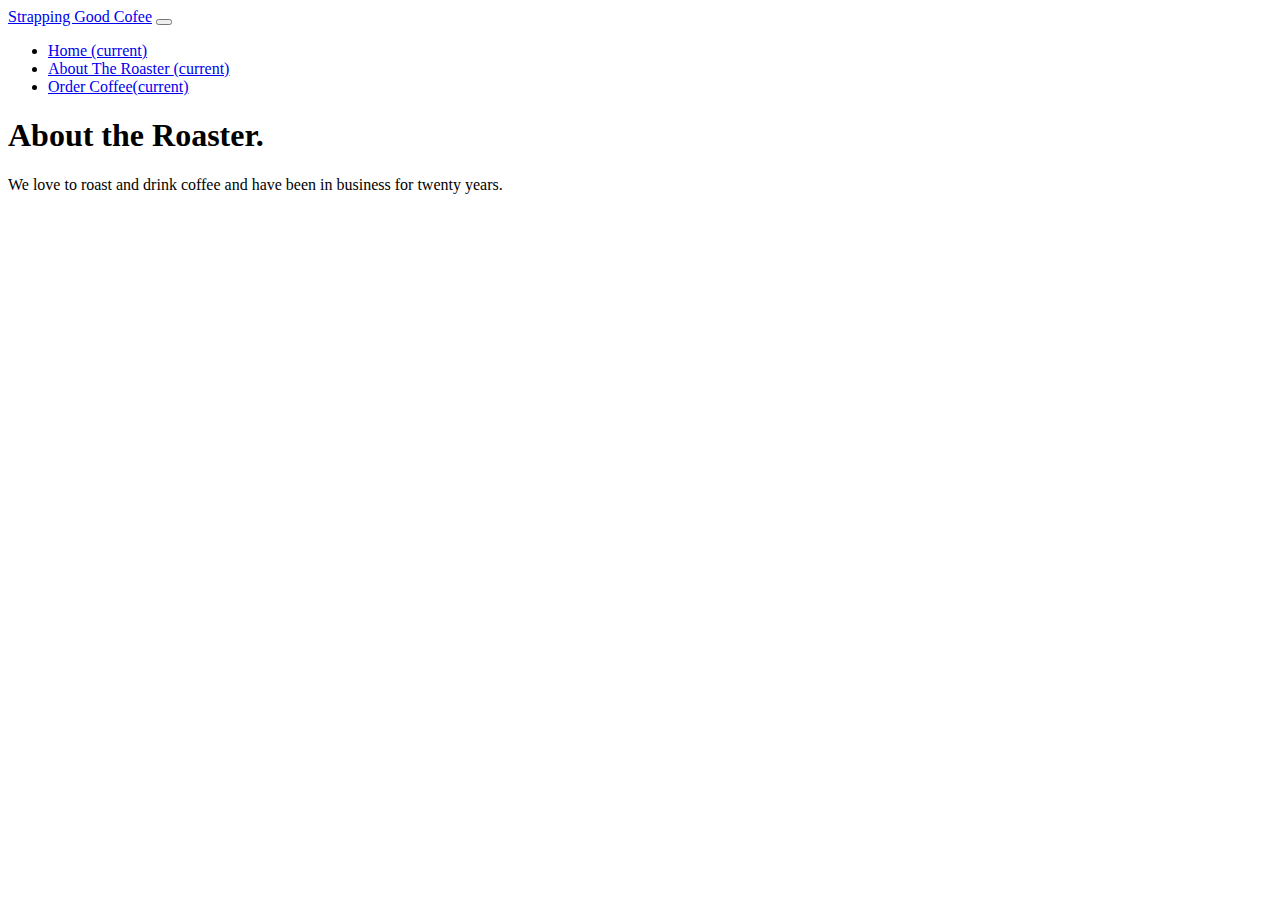
<file: aboutTheRoaster.html>
<!DOCTYPE html>
<html>
<head>
	<meta charset="UTF-8">
	<title>About The Roaster</title>
	<link rel="stylesheet" href="https://cdn.jsdelivr.net/npm/bootstrap@4.5.3/dist/css/bootstrap.min.css" integrity="sha384-TX8t27EcRE3e/ihU7zmQxVncDAy5uIKz4rEkgIXeMed4M0jlfIDPvg6uqKI2xXr2" crossorigin="anonymous">

</head>
<body>
	<div class="container-fluid">
		<nav class="navbar navbar-expand-lg navbar-light bg-light">
		  <a class="navbar-brand" href="#">Strapping Good Cofee</a>
		  <button class="navbar-toggler" type="button" data-toggle="collapse" data-target="#navbarSupportedContent" aria-controls="navbarSupportedContent" aria-expanded="false" aria-label="Toggle navigation">
		    <span class="navbar-toggler-icon"></span>
		  </button>

		  <div class="collapse navbar-collapse" id="navbarSupportedContent">
		    <ul class="navbar-nav mr-auto">
		      <li class="nav-item active">
		        <a class="nav-link" href="index.html">Home <span class="sr-only">(current)</span></a>
		      </li>
		      <li class="nav-item active">
		        <a class="nav-link" href="aboutTheRoaster.html">About The Roaster <span class="sr-only">(current)</span></a>
		      </li>
		      <li class="nav-item active">
		        <a class="nav-link" href="order_coffee.html">Order Coffee<span class="sr-only">(current)</span></a>
		      </li>
		      <!-- <li class="nav-item">
		        <a class="nav-link" href="#">Link</a>
		      </li>
		      <li class="nav-item dropdown">
		        <a class="nav-link dropdown-toggle" href="#" id="navbarDropdown" role="button" data-toggle="dropdown" aria-haspopup="true" aria-expanded="false">
		          Dropdown
		        </a>
		        <div class="dropdown-menu" aria-labelledby="navbarDropdown">
		          <a class="dropdown-item" href="#">Action</a>
		          <a class="dropdown-item" href="#">Another action</a>
		          <div class="dropdown-divider"></div>
		          <a class="dropdown-item" href="#">Something else here</a>
		        </div>
		      </li>
		      <li class="nav-item">
		        <a class="nav-link disabled" href="#" tabindex="-1" aria-disabled="true">Disabled</a>
		      </li> -->
		    </ul>
		    <!-- <form class="form-inline my-2 my-lg-0">
		      <input class="form-control mr-sm-2" type="search" placeholder="Search" aria-label="Search">
		      <button class="btn btn-outline-success my-2 my-sm-0" type="submit">Search</button>
		    </form> -->
		  </div>
		</nav>
		<div class="jumbotron jumbotron-fluid">
		  <div class="container">
		    <h1 class="display-4">About the Roaster.</h1>
		    <p class="lead">We love to roast and drink coffee and have been in business for twenty years.</p>
		  </div>
		</div>







	</div>






<script src="https://code.jquery.com/jquery-3.5.1.slim.min.js" integrity="sha384-DfXdz2htPH0lsSSs5nCTpuj/zy4C+OGpamoFVy38MVBnE+IbbVYUew+OrCXaRkfj" crossorigin="anonymous"></script>
<script src="https://cdn.jsdelivr.net/npm/popper.js@1.16.1/dist/umd/popper.min.js" integrity="sha384-9/reFTGAW83EW2RDu2S0VKaIzap3H66lZH81PoYlFhbGU+6BZp6G7niu735Sk7lN" crossorigin="anonymous"></script>
<script src="https://cdn.jsdelivr.net/npm/bootstrap@4.5.3/dist/js/bootstrap.min.js" integrity="sha384-w1Q4orYjBQndcko6MimVbzY0tgp4pWB4lZ7lr30WKz0vr/aWKhXdBNmNb5D92v7s" crossorigin="anonymous"></script>

</body>
</html>
</file>
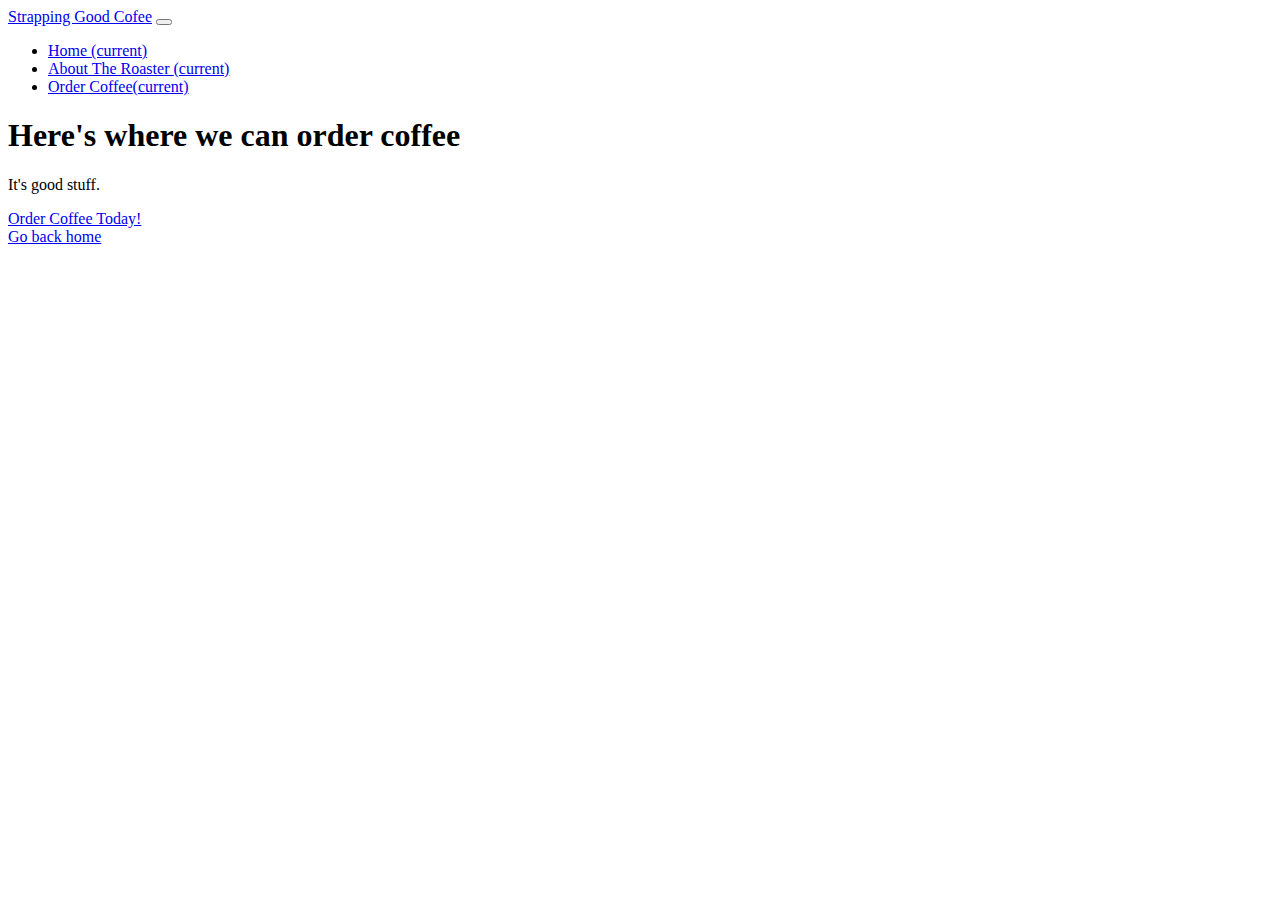
<file: order_coffee.html>
<!DOCTYPE html>
<html>
<head>
	<meta charset="UTF-8">
	<title>Order Coffee</title>
	<link rel="stylesheet" href="https://cdn.jsdelivr.net/npm/bootstrap@4.5.3/dist/css/bootstrap.min.css" integrity="sha384-TX8t27EcRE3e/ihU7zmQxVncDAy5uIKz4rEkgIXeMed4M0jlfIDPvg6uqKI2xXr2" crossorigin="anonymous">

</head>
<body>
	<div class="container-fluid">
		<nav class="navbar navbar-expand-lg navbar-light bg-light">
		  <a class="navbar-brand" href="#">Strapping Good Cofee</a>
		  <button class="navbar-toggler" type="button" data-toggle="collapse" data-target="#navbarSupportedContent" aria-controls="navbarSupportedContent" aria-expanded="false" aria-label="Toggle navigation">
		    <span class="navbar-toggler-icon"></span>
		  </button>

		  <div class="collapse navbar-collapse" id="navbarSupportedContent">
		    <ul class="navbar-nav mr-auto">
		      <li class="nav-item active">
		        <a class="nav-link" href="index.html">Home <span class="sr-only">(current)</span></a>
		      </li>
		      <li class="nav-item active">
		        <a class="nav-link" href="aboutTheRoaster.html">About The Roaster <span class="sr-only">(current)</span></a>
		      </li>
		      <li class="nav-item active">
		        <a class="nav-link" href="order_cofee.html">Order Coffee<span class="sr-only">(current)</span></a>
		      </li>
		     <!--  <li class="nav-item">
		        <a class="nav-link" href="#">Link</a>
		      </li>
		      <li class="nav-item dropdown">
		        <a class="nav-link dropdown-toggle" href="#" id="navbarDropdown" role="button" data-toggle="dropdown" aria-haspopup="true" aria-expanded="false">
		          Dropdown
		        </a>
		        <div class="dropdown-menu" aria-labelledby="navbarDropdown">
		          <a class="dropdown-item" href="#">Action</a>
		          <a class="dropdown-item" href="#">Another action</a>
		          <div class="dropdown-divider"></div>
		          <a class="dropdown-item" href="#">Something else here</a>
		        </div>
		      </li>
		      <li class="nav-item">
		        <a class="nav-link disabled" href="#" tabindex="-1" aria-disabled="true">Disabled</a>
		      </li> -->
		    </ul>
		    <!-- <form class="form-inline my-2 my-lg-0">
		      <input class="form-control mr-sm-2" type="search" placeholder="Search" aria-label="Search">
		      <button class="btn btn-outline-success my-2 my-sm-0" type="submit">Search</button>
		    </form> -->
		  </div>
		</nav>
		<div class="jumbotron jumbotron-fluid">
		  <div class="container">
		    <h1 class="display-4">Here's where we can order coffee</h1>
		    <p class="lead">It's good stuff.</p>
		    </div>
	     	 <div class="order-button text-center">
   			<a href="#" class="btn btn-info" >Order Coffee Today!</a>
			</div>
			</div>
	     	 <div class="order-button text-center">
   			<a href="index.html" class="btn btn-info" >Go back home</a>
			</div>
		  </div>
		</div>







	</div>






<script src="https://code.jquery.com/jquery-3.5.1.slim.min.js" integrity="sha384-DfXdz2htPH0lsSSs5nCTpuj/zy4C+OGpamoFVy38MVBnE+IbbVYUew+OrCXaRkfj" crossorigin="anonymous"></script>
<script src="https://cdn.jsdelivr.net/npm/popper.js@1.16.1/dist/umd/popper.min.js" integrity="sha384-9/reFTGAW83EW2RDu2S0VKaIzap3H66lZH81PoYlFhbGU+6BZp6G7niu735Sk7lN" crossorigin="anonymous"></script>
<script src="https://cdn.jsdelivr.net/npm/bootstrap@4.5.3/dist/js/bootstrap.min.js" integrity="sha384-w1Q4orYjBQndcko6MimVbzY0tgp4pWB4lZ7lr30WKz0vr/aWKhXdBNmNb5D92v7s" crossorigin="anonymous"></script>

</body>
</html>
</file>
